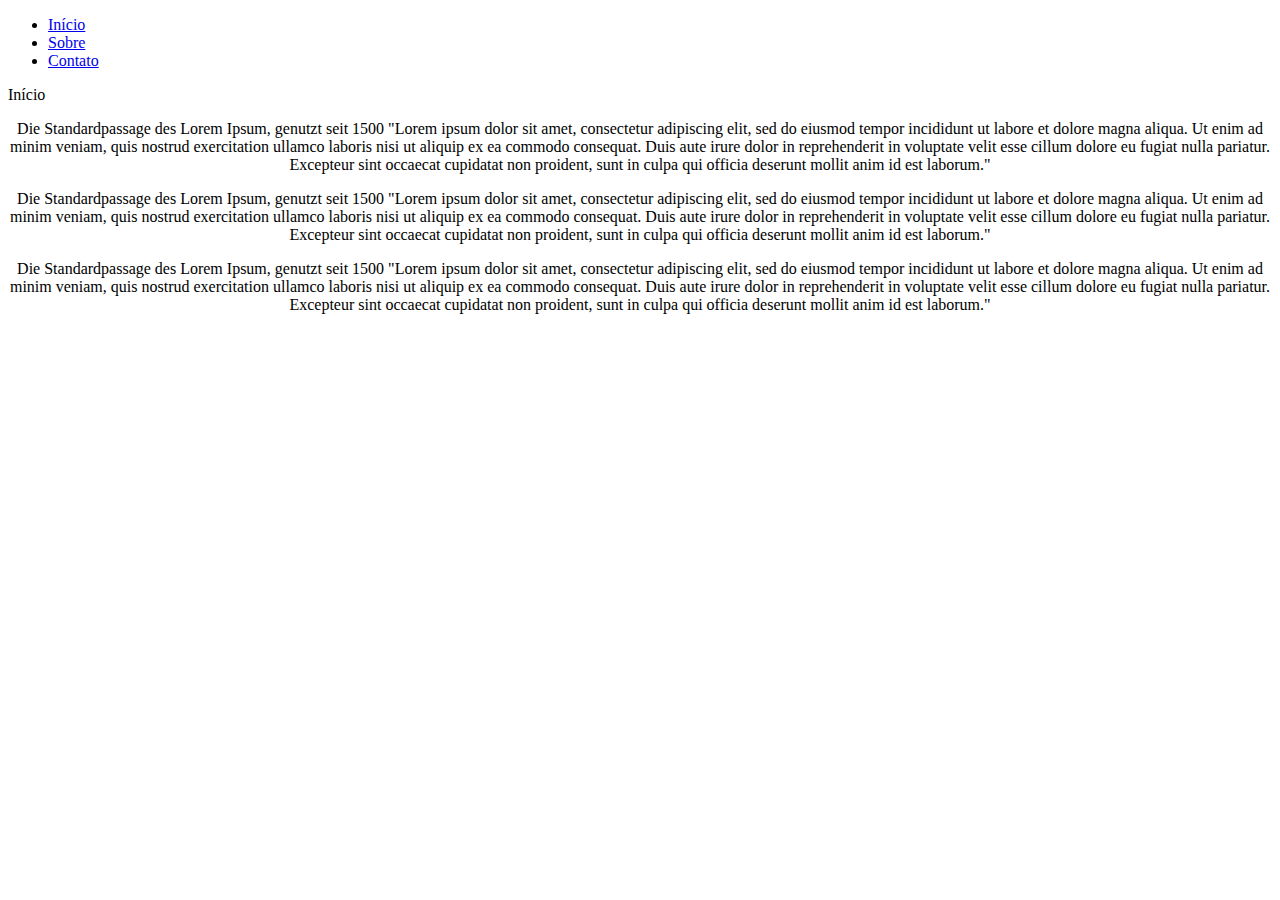
<file: index.html>
<!DOCTYPE html>
<html lang="pt-br">


<head>
    <meta charset="UTF-8">
    <meta http-equiv="X-UA-Compatible" content="IE=edge">
    <meta name="viewport" content="width=device-width, initial-scale=1.0">
    <title>Home</title>
    <link rel="stylesheet" href="assets/css/style.css">

</head>

<ul>
    <li> <a href="C:\Users\Proevento\Desktop\LaisStudiesWeb\index.html">Início</a></li>
    <li><a href="C:\Users\Proevento\Desktop\LaisStudiesWeb\sobre.html">Sobre</li></a>
    <li><a href="C:\Users\Proevento\Desktop\LaisStudiesWeb\contato.html">Contato</li></a>
</ul>


<body>

    <p>
        Início

    </p>
    <p class="center">
        Die Standardpassage des Lorem Ipsum, genutzt seit 1500
        "Lorem ipsum dolor sit amet, consectetur adipiscing elit, sed do eiusmod tempor incididunt ut labore et dolore
        magna aliqua. Ut enim ad minim veniam, quis nostrud exercitation ullamco laboris nisi ut aliquip ex ea commodo
        consequat. Duis aute irure dolor in reprehenderit in voluptate velit esse cillum dolore eu fugiat nulla
        pariatur. Excepteur sint occaecat cupidatat non proident, sunt in culpa qui officia deserunt mollit anim id est
        laborum."</p>

    <p class="center">
        Die Standardpassage des Lorem Ipsum, genutzt seit 1500
        "Lorem ipsum dolor sit amet, consectetur adipiscing elit, sed do eiusmod tempor incididunt ut labore et dolore
        magna aliqua. Ut enim ad minim veniam, quis nostrud exercitation ullamco laboris nisi ut aliquip ex ea commodo
        consequat. Duis aute irure dolor in reprehenderit in voluptate velit esse cillum dolore eu fugiat nulla
        pariatur. Excepteur sint occaecat cupidatat non proident, sunt in culpa qui officia deserunt mollit anim id est
        laborum."</p>
    <p class="center"> Die Standardpassage des Lorem Ipsum, genutzt seit 1500
        "Lorem ipsum dolor sit amet, consectetur adipiscing elit, sed do eiusmod tempor incididunt ut labore et dolore
        magna aliqua. Ut enim ad minim veniam, quis nostrud exercitation ullamco laboris nisi ut aliquip ex ea commodo
        consequat. Duis aute irure dolor in reprehenderit in voluptate velit esse cillum dolore eu fugiat nulla
        pariatur. Excepteur sint occaecat cupidatat non proident, sunt in culpa qui officia deserunt mollit anim id est
        laborum."</p>
</body>

</html>
</file>
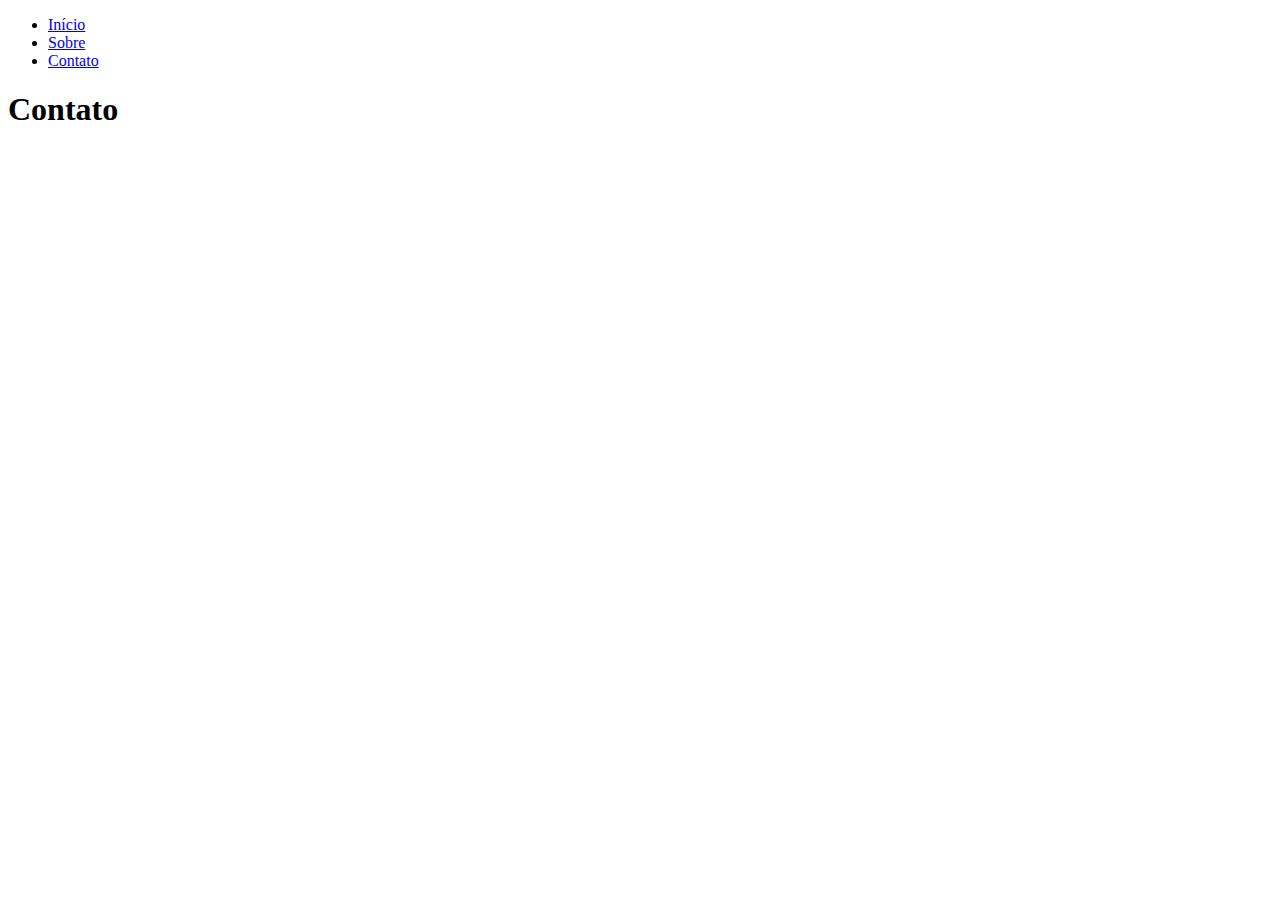
<file: contato.html>
<!DOCTYPE html>
<html lang="pt-br">

<head>
    <meta charset="UTF-8">
    <meta http-equiv="X-UA-Compatible" content="IE=edge">
    <meta name="viewport" content="width=device-width, initial-scale=1.0">
    <title>Contato</title>
   

</head>
<ul>
    <li> <a href="C:\Users\Proevento\Desktop\LaisStudiesWeb\index.html">Início</a></li>
    <li><a href="C:\Users\Proevento\Desktop\LaisStudiesWeb\sobre.html">Sobre</li></a>
    <li><a href="C:\Users\Proevento\Desktop\LaisStudiesWeb\contato.html">Contato</li></a> 
</ul>
<body>
    <h1>
            Contato
        
    </h1>
    
</body>
</html>
</file>
<file: assets/css/style.css>
/* estilos da página index.html*/

.center{
    text-align: center;
}
</file>
